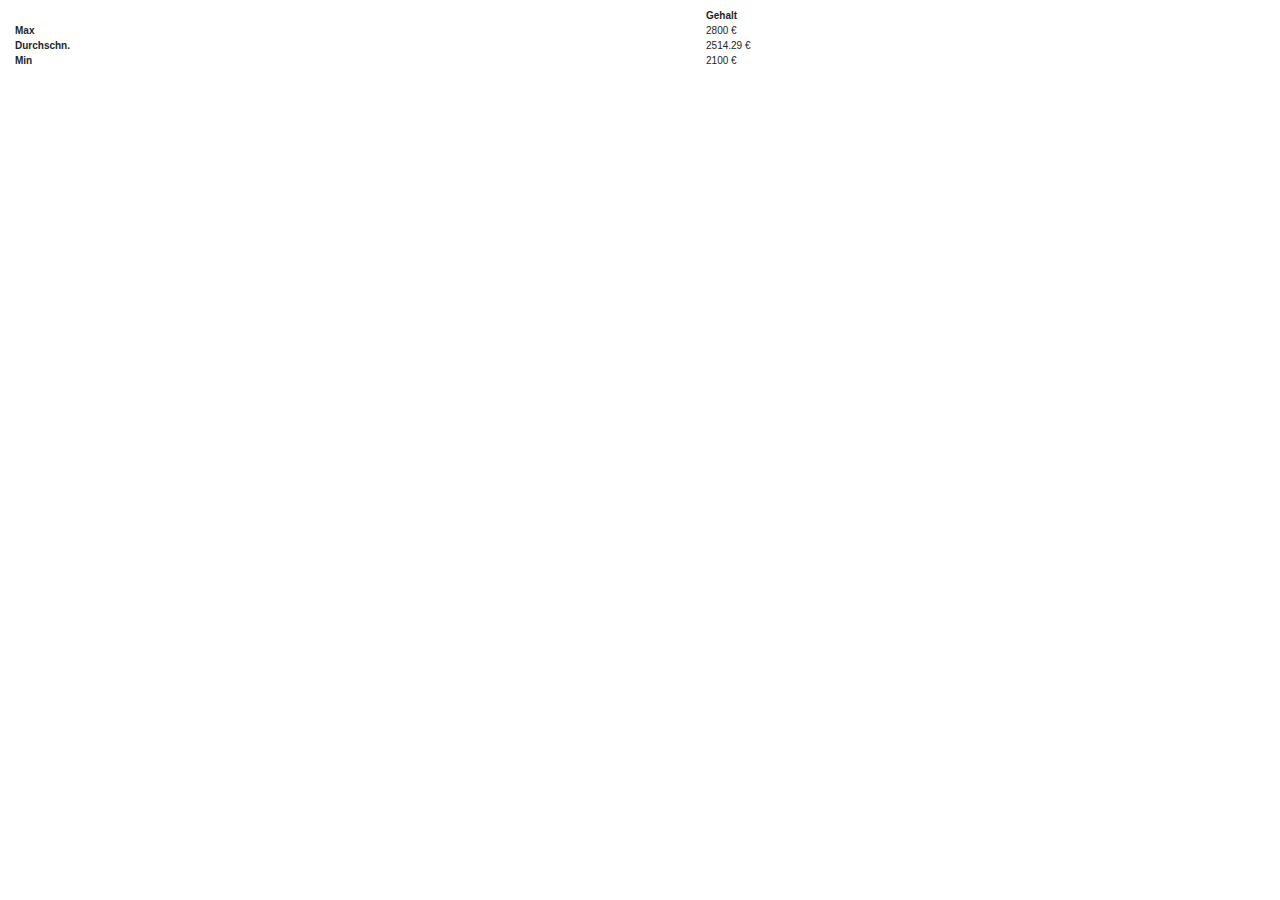
<file: t.html>
<!DOCTYPE html>
<html lang="de">

<head>
    <title>Verträge</title>
    <meta charset="utf-8" />
    <meta name="viewport" content="width=device-width, initial-scale=1" />
    <link rel="stylesheet" href="https://cdn.jsdelivr.net/npm/bootstrap@4.6.1/dist/css/bootstrap.min.css" />
    <script src="https://cdn.jsdelivr.net/npm/bootstrap@5.1.3/dist/js/bootstrap.bundle.min.js"
        integrity="sha384-ka7Sk0Gln4gmtz2MlQnikT1wXgYsOg+OMhuP+IlRH9sENBO0LRn5q+8nbTov4+1p"
        crossorigin="anonymous"></script>
    <link rel="stylesheet" href="https://cdn.jsdelivr.net/npm/bootstrap@5.1.3/dist/css/bootstrap.min.css"
        integrity="sha384-1BmE4kWBq78iYhFldvKuhfTAU6auU8tT94WrHftjDbrCEXSU1oBoqyl2QvZ6jIW3" crossorigin="anonymous" />
    <style>
        .table>:not(caption)>*>* {
            padding: 0;
            margin: 0;
        }
        table {
            word-break: break-word;
            font-size: x-small;
            border-collapse: separate;
            border-spacing: 0px 0rem;
        }
    </style>
</head>

<body>
    <div id="button-container"></div>
    <div class="container-fluid">
        <div class="wrapper mx-auto mt-2">
            <table class="table table-borderless dataTable" id="table" data-show-columns="true" role="grid"
                style="width: 100%">
                <thead>
                    <tr>
                        <th class="sticky-top bg-white" scope="col"></th>
                        <th class="sticky-top bg-white" scope="col">Gehalt</th>
                    </tr>
                </thead>
                <tbody id="row-container"></tbody>
            </table>
        </div>
    </div>
    <script>       
    
    let data = [{ valueName: 'Max', gehalt: '2800 €', }, { valueName: 'Durchschn.', gehalt: '2514.29 €', }, { valueName: 'Min', gehalt: '2100 €', }], 
    
    container = document.getElementById("row-container"), pressedSchuleButton = "", result = "", cellColor = "", formatter = new Intl.NumberFormat("de-DE", { style: "currency", currency: "EUR", }); 
    
    
    for (let index = 0; index < data.length; index++) { let listElement = '<tr id = "row-container" > <th style ={{text-align:center}}>' + data[index].valueName + " </th>" + " <td> " + data[index].gehalt + " </td> " + "</tr> "; result = result + listElement; } container.innerHTML = result; result = "";      </script>
    <script src="https://cdn.jsdelivr.net/npm/jquery@3.6.0/dist/jquery.slim.min.js"></script>
    <script src="https://cdn.jsdelivr.net/npm/popper.js@1.16.1/dist/umd/popper.min.js"></script>
    <script src="https://cdn.jsdelivr.net/npm/bootstrap@4.6.1/dist/js/bootstrap.bundle.min.js"></script>
</body>

</html>
</file>
